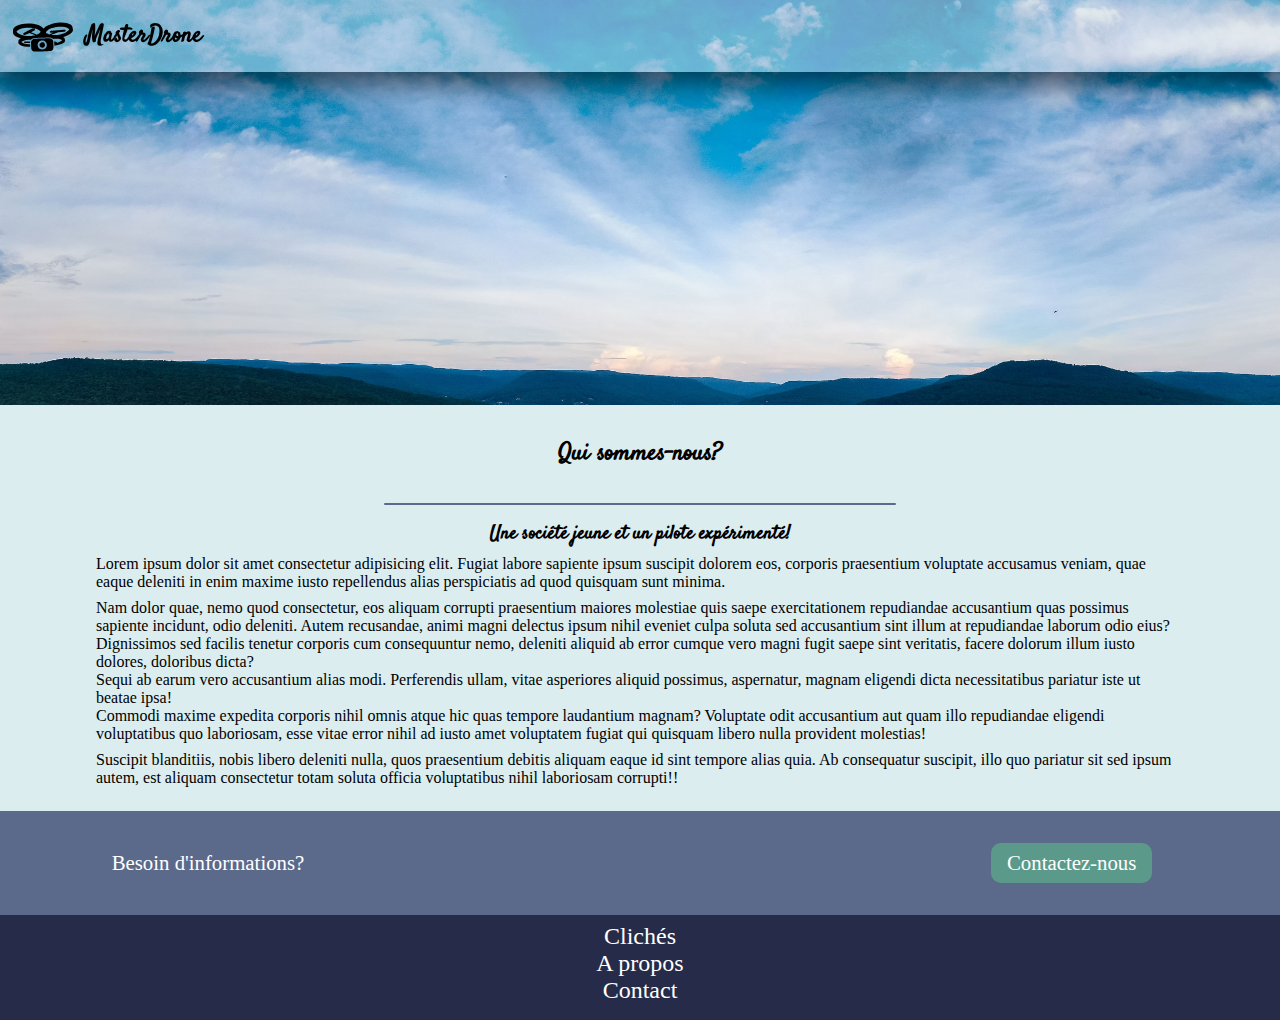
<file: a-propos.html>
<!DOCTYPE html>
<html lang="fr">
<head>
    <meta charset="UTF-8">
    <meta name="viewport" content="width=device-width, initial-scale=1.0">
    <title>MasterDrone</title>
    <link rel="stylesheet" href="./assets/css/style.css">
    <link rel="stylesheet" href="./assets/css/a-propos.css">
    <link rel="stylesheet" href="https://cdnjs.cloudflare.com/ajax/libs/font-awesome/6.4.2/css/all.min.css" integrity="sha512-z3gLpd7yknf1YoNbCzqRKc4qyor8gaKU1qmn+CShxbuBusANI9QpRohGBreCFkKxLhei6S9CQXFEbbKuqLg0DA==" crossorigin="anonymous" referrerpolicy="no-referrer" />
    <script type="module" src="./assets/js/script.js" defer></script>
</head>

<body>
    <header>
        <nav id="nav_header">
            <div id="logo_about">
                <a href="./index.html">
                    <div id="logo">
                        <img src="./assets/img/logo.svg" alt="logo drone">
                    </div>
                </a>
                <h1>MasterDrone</h1>
            </div>
            <div id="log">
                <div id="burger">
                    <i class="fa-solid fa-bars"></i>
                </div>
                <div id="menu"></div>
                <div id="compte">
                    <i class="fa-solid fa-circle-user"></i>
                </div>
            </div>
        </nav>
    </header>

    <main id="main_a-propos">
        <h2>Qui sommes-nous?</h2>
        <div id="separation"></div>
        <h3>Une société jeune et un pilote expérimenté!</h3>
        <p>Lorem ipsum dolor sit amet consectetur adipisicing elit. Fugiat labore sapiente ipsum suscipit dolorem eos, corporis praesentium voluptate accusamus veniam, quae eaque deleniti in enim maxime iusto repellendus alias perspiciatis ad quod quisquam sunt minima.</p> 
        <p> Nam dolor quae, nemo quod consectetur, eos aliquam corrupti praesentium maiores molestiae quis saepe exercitationem repudiandae accusantium quas possimus sapiente incidunt, odio deleniti. Autem recusandae, animi magni delectus ipsum nihil eveniet culpa soluta sed accusantium sint illum at repudiandae laborum odio eius? Dignissimos sed facilis tenetur corporis cum consequuntur nemo, deleniti aliquid ab error cumque vero magni fugit saepe sint veritatis, facere dolorum illum iusto dolores, doloribus dicta? <br>Sequi ab earum vero accusantium alias modi. Perferendis ullam, vitae asperiores aliquid possimus, aspernatur, magnam eligendi dicta necessitatibus pariatur iste ut beatae ipsa! <br>Commodi maxime expedita corporis nihil omnis atque hic quas tempore laudantium magnam? Voluptate odit accusantium aut quam illo repudiandae eligendi voluptatibus quo laboriosam, esse vitae error nihil ad iusto amet voluptatem fugiat qui quisquam libero nulla provident molestias!</p> 
        <p>Suscipit blanditiis, nobis libero deleniti nulla, quos praesentium debitis aliquam eaque id sint tempore alias quia. Ab consequatur suscipit, illo quo pariatur sit sed ipsum autem, est aliquam consectetur totam soluta officia voluptatibus nihil laboriosam corrupti!!</p>
        <div id="info_bandeau">
            <p>Besoin d'informations?</p>
            <div class="contact"><a href="./contact.html">Contactez-nous</a></div>
        </div>
    </main>

    <footer>
        <ul id="footer_nav">
            <a href="./photo.html"><li>Clichés</li></a>
            <a href="./a-propos.html"><li>A propos</li></a>
            <a href="./contact.html"><li>Contact</li></a>
        </ul>
        <div id="footer_icon">
            <a href="mailto:masterdrone@wanadoo.fr"><i class="fa-solid fa-envelope icon_footer"></i></a>
            <a href="https://www.instagram.com/"><i class="fa-brands fa-instagram icon_footer"></i></a>
            <a href="https://twitter.com/?lang=fr"><i class="fa-brands fa-square-x-twitter icon_footer"></i></a>
            <a href="https://www.youtube.com/"><i class="fa-brands fa-youtube icon_footer"></i></a>
            <a href="https://www.facebook.com/"><i class="fa-brands fa-square-facebook icon_footer"></i></a>
        </div>
    </footer>
</body>
</html>
</file>
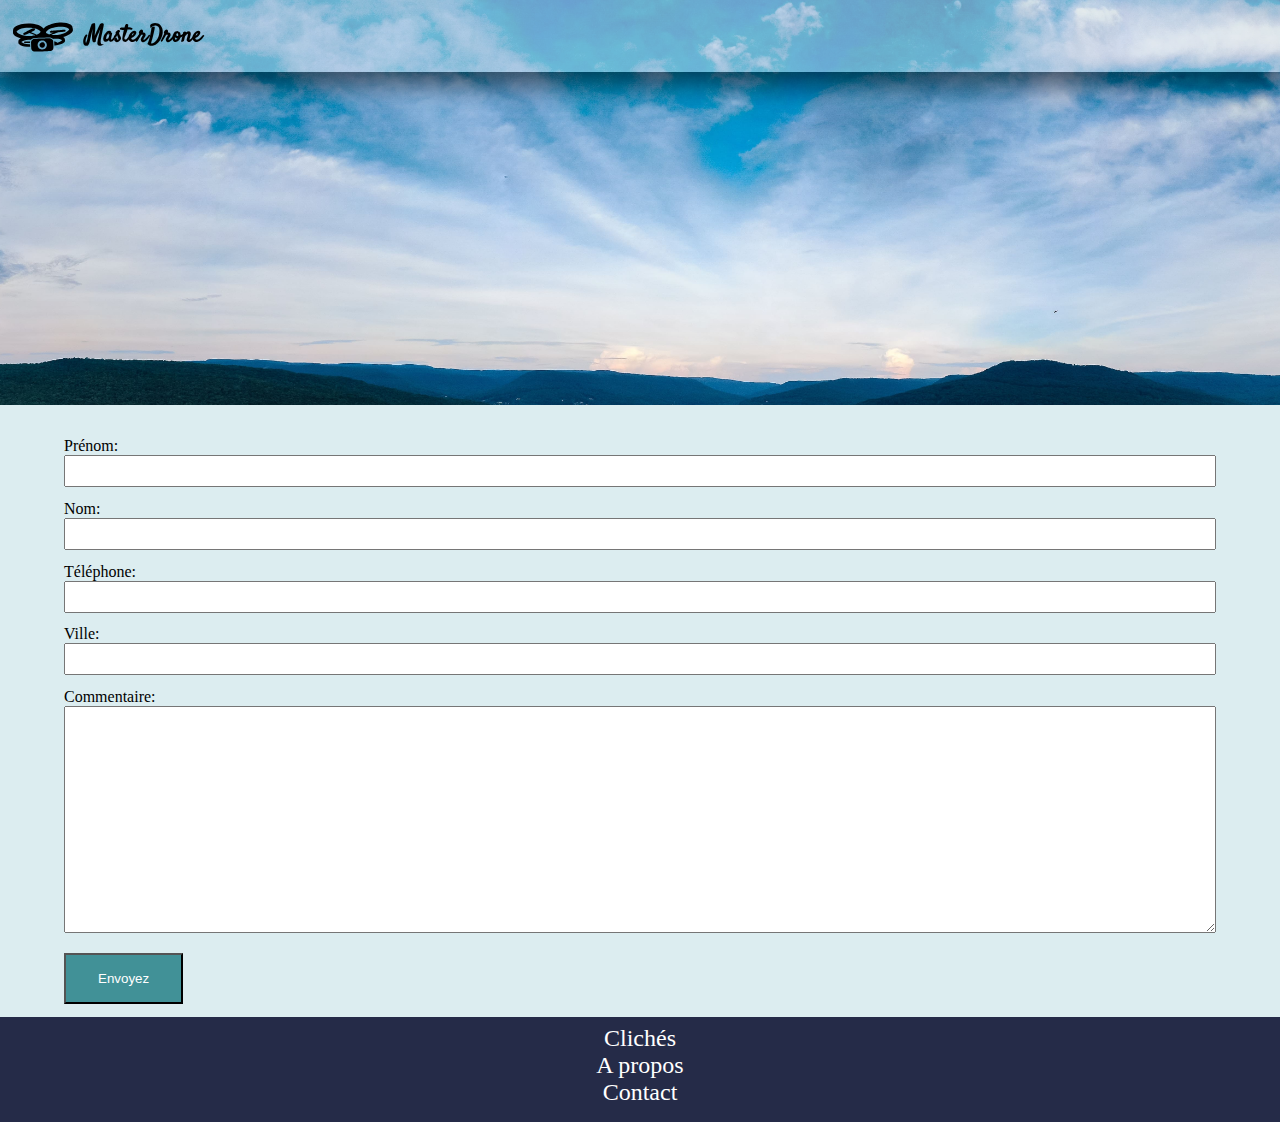
<file: contact.html>
<!DOCTYPE html>
<html lang="fr">
<head>
    <meta charset="UTF-8">
    <meta name="viewport" content="width=device-width, initial-scale=1.0">
    <title>MasterDrone</title>
    <link rel="stylesheet" href="./assets/css/style.css">
    <link rel="stylesheet" href="./assets/css/contact.css">
    <link rel="stylesheet" href="https://cdnjs.cloudflare.com/ajax/libs/font-awesome/6.4.2/css/all.min.css" integrity="sha512-z3gLpd7yknf1YoNbCzqRKc4qyor8gaKU1qmn+CShxbuBusANI9QpRohGBreCFkKxLhei6S9CQXFEbbKuqLg0DA==" crossorigin="anonymous" referrerpolicy="no-referrer" />
    <script type="module" src="./assets/js/script.js" defer></script>
</head>

<body>
    <header>
        <nav id="nav_header">
            <div id="logo_about">
                <a href="./index.html">
                    <div id="logo">
                        <img src="./assets/img/logo.svg" alt="logo drone">
                    </div>
                </a>
                <h1>MasterDrone</h1>
            </div>
            <div id="log">
                <div id="burger">
                    <i class="fa-solid fa-bars"></i>
                </div>
                <div id="menu"></div>
                <div id="compte">
                    <i class="fa-solid fa-circle-user"></i>
                </div>
            </div>
        </nav>
    </header>

    <main>
        <form action="">
            <label for="firstname">Prénom:
                <input type="text" name="firstname" required>
            </label>
            <label for="lastname">Nom: 
                <input type="text" name="lastname" required>
            </label>
            <label for="phone">Téléphone: 
                <input type="tel" name="phone" required>
            </label>
            <label for="town">Ville: 
                <input type="text" name="town" required>
            </label>
            <label for="text">Commentaire:
                <textarea name="text" cols="60" rows="15"></textarea>
            </label>
            <input type="submit" value="Envoyez" id="submit">
        </form>
    </main>

    <footer>
        <ul id="footer_nav">
            <a href="./photo.html"><li>Clichés</li></a>
            <a href="./a-propos.html"><li>A propos</li></a>
            <a href="./contact.html"><li>Contact</li></a>
        </ul>
        <div id="footer_icon">
            <a href="mailto:masterdrone@wanadoo.fr"><i class="fa-solid fa-envelope icon_footer"></i></a>
            <a href="https://www.instagram.com/"><i class="fa-brands fa-instagram icon_footer"></i></a>
            <a href="https://twitter.com/?lang=fr"><i class="fa-brands fa-square-x-twitter icon_footer"></i></a>
            <a href="https://www.youtube.com/"><i class="fa-brands fa-youtube icon_footer"></i></a>
            <a href="https://www.facebook.com/"><i class="fa-brands fa-square-facebook icon_footer"></i></a>
        </div>
    </footer>
</body>
</html>
</file>
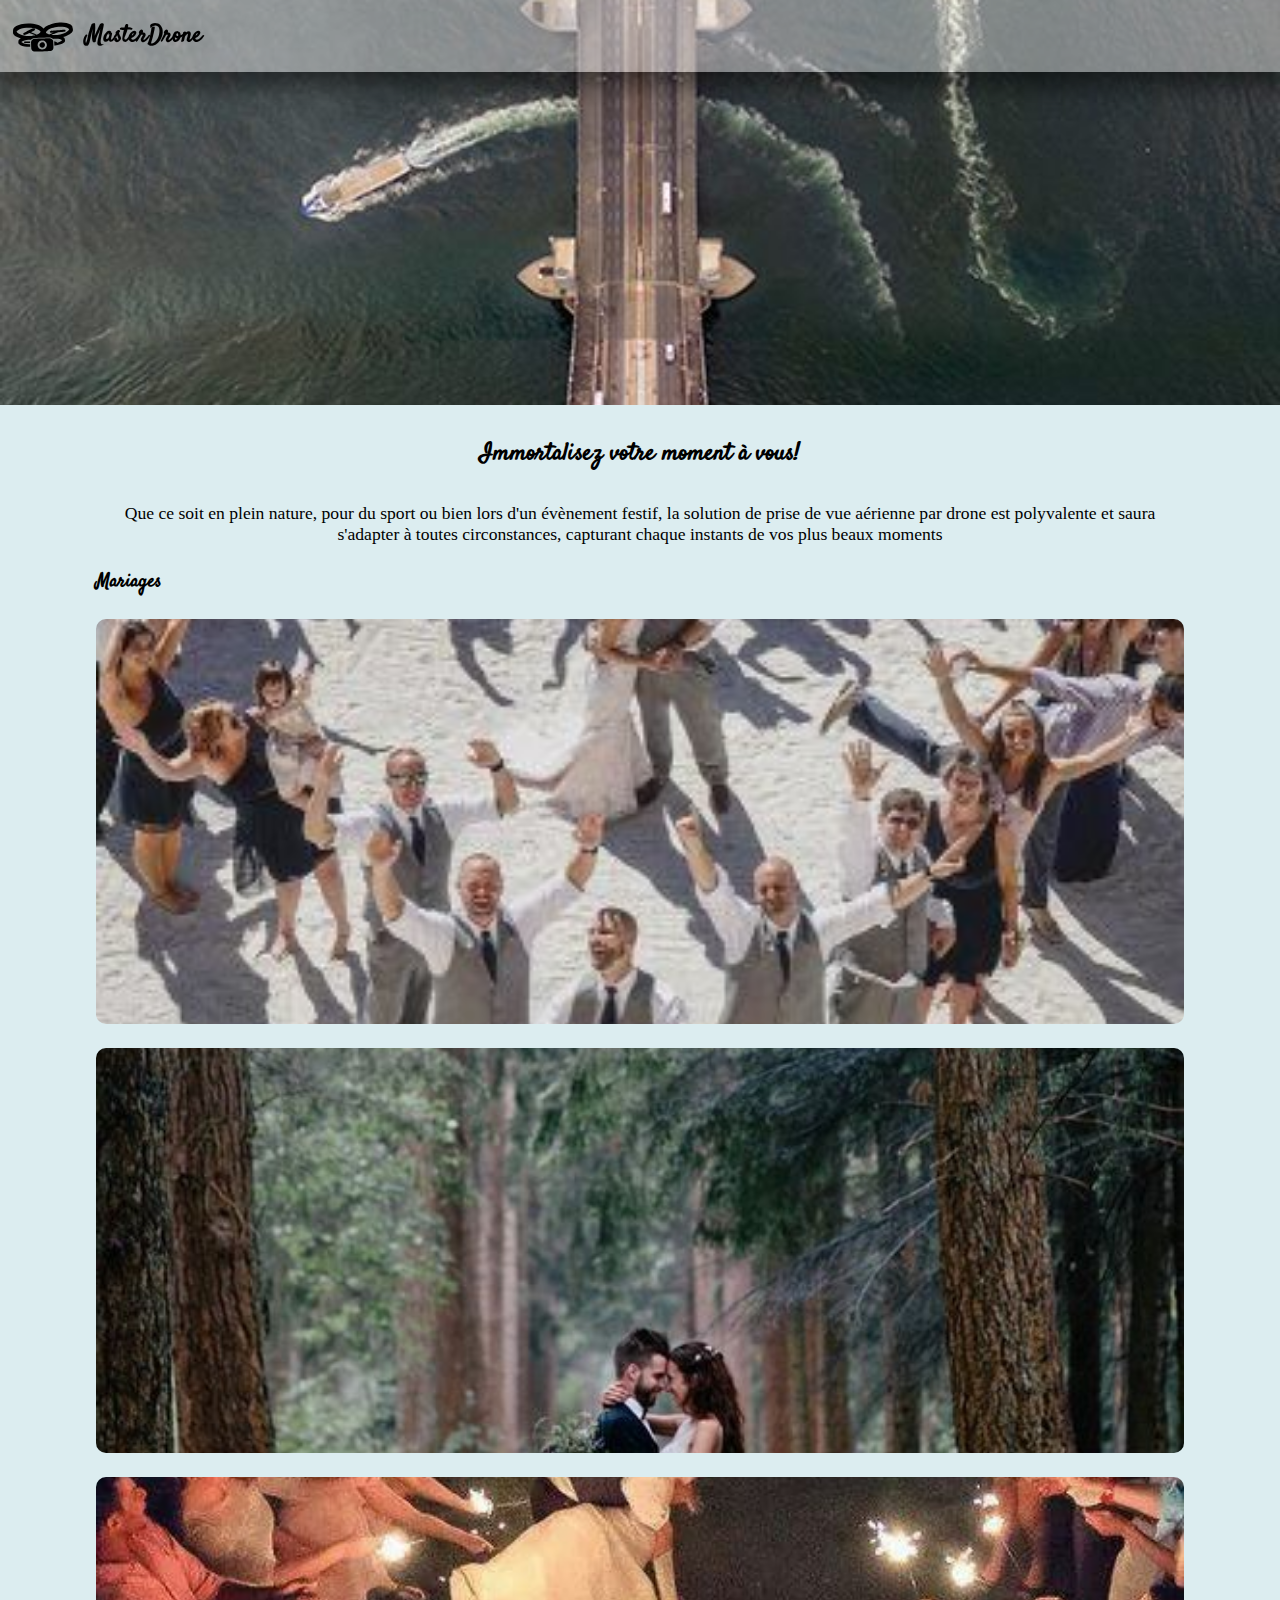
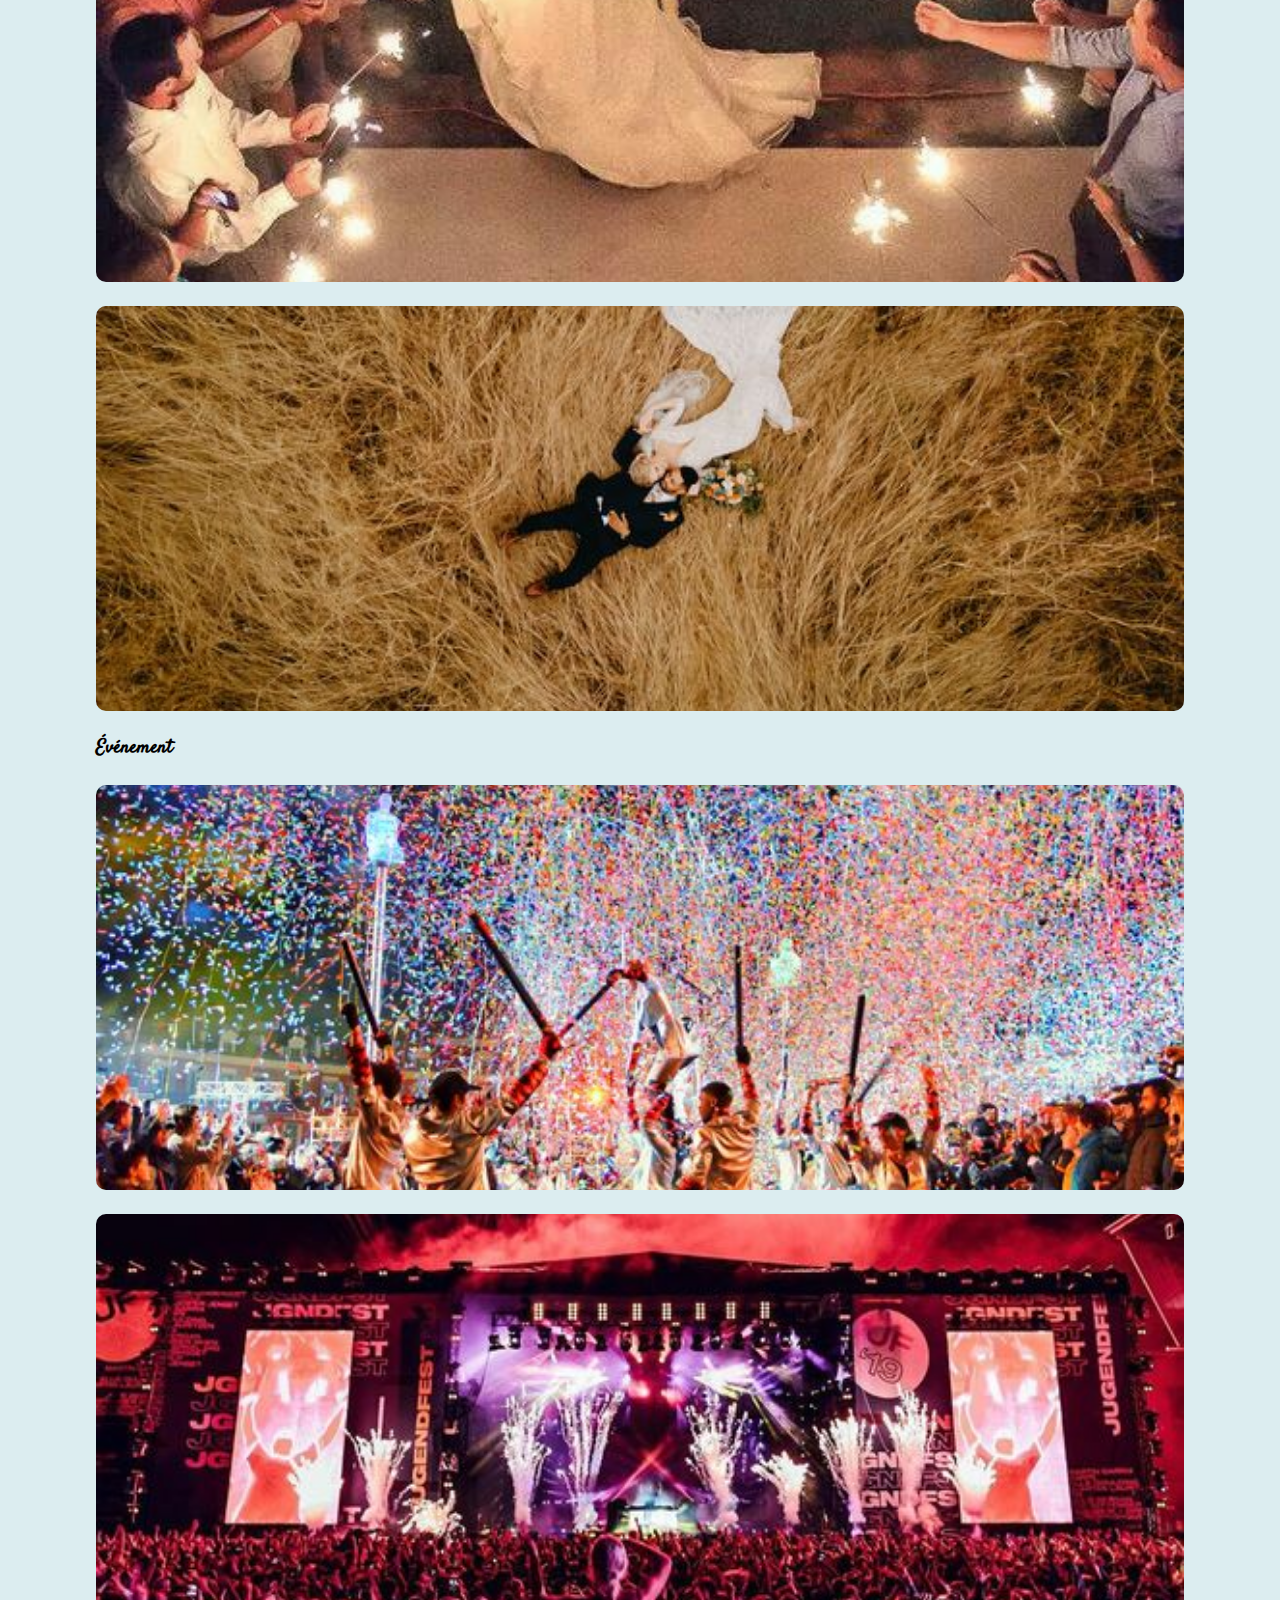
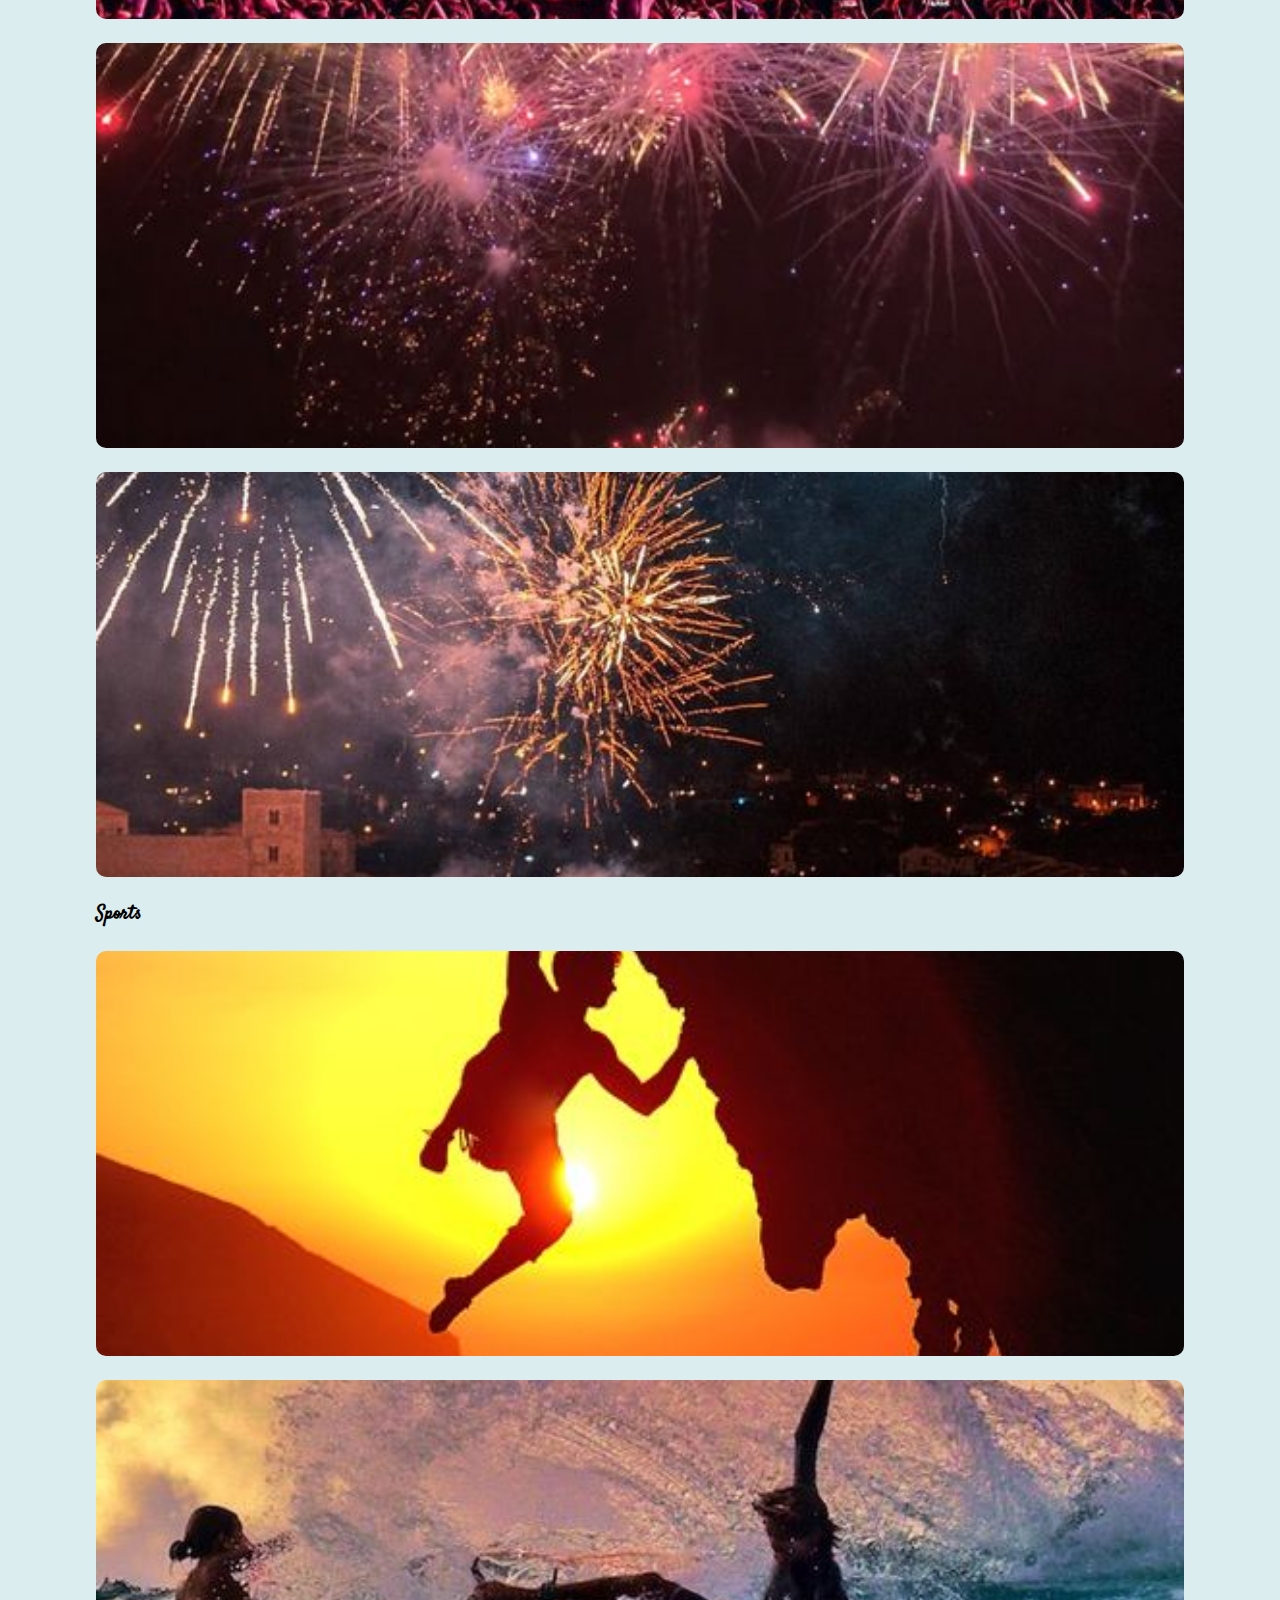
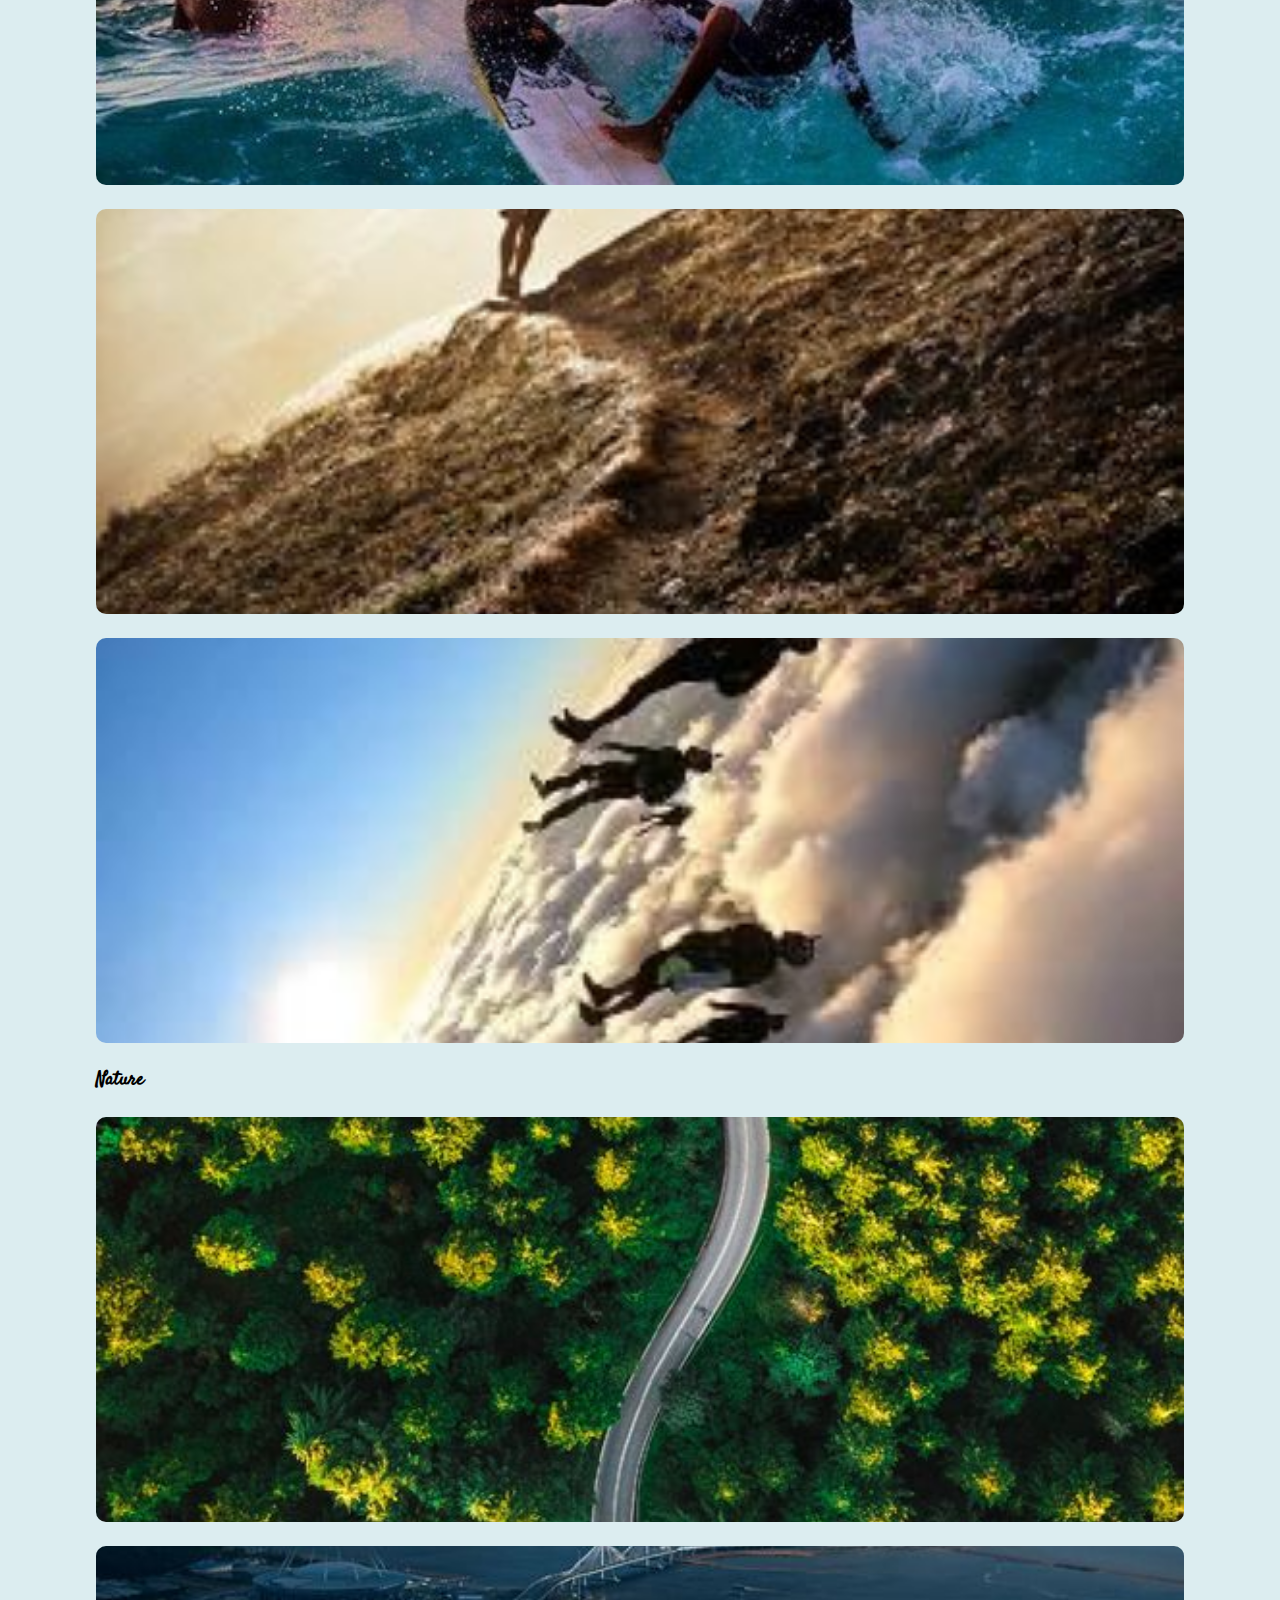
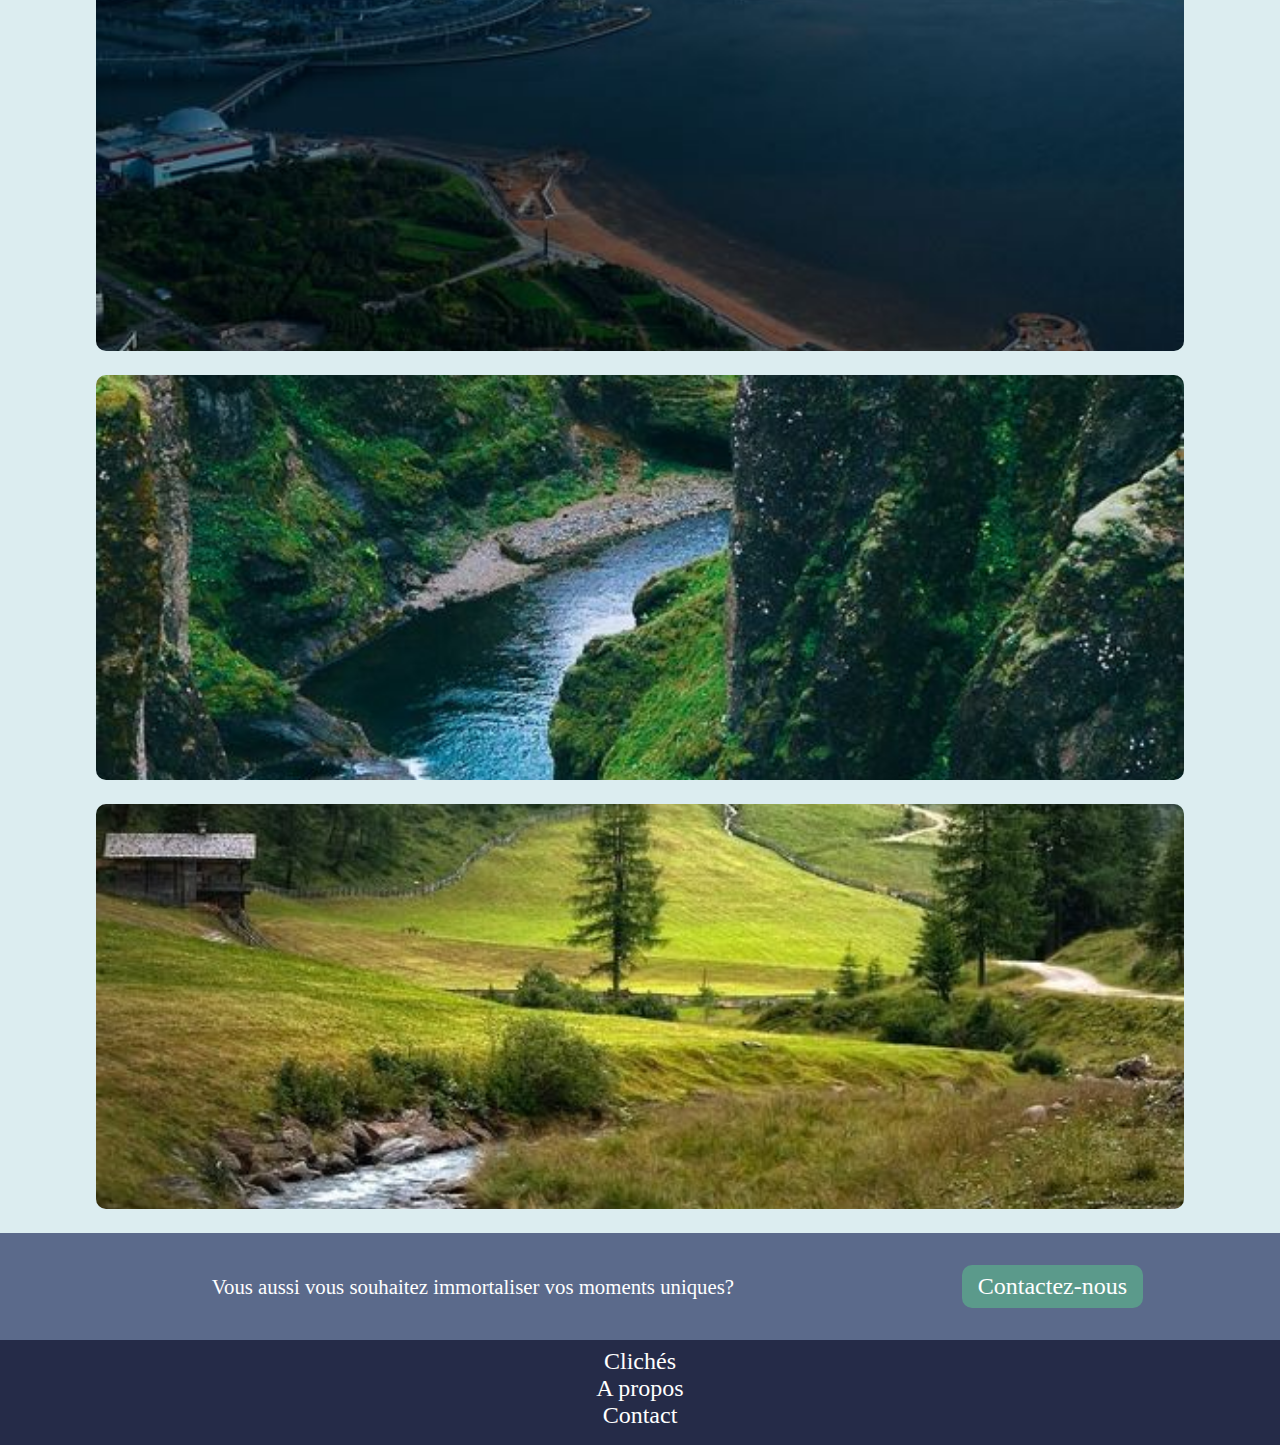
<file: photo.html>
<!DOCTYPE html>
<html lang="fr">
  <head>
    <meta charset="UTF-8" />
    <meta name="viewport" content="width=device-width, initial-scale=1.0">
    <title>MasterDrone</title>
    <link
    rel="stylesheet"
    href="https://cdnjs.cloudflare.com/ajax/libs/font-awesome/6.4.2/css/all.min.css"
    integrity="sha512-z3gLpd7yknf1YoNbCzqRKc4qyor8gaKU1qmn+CShxbuBusANI9QpRohGBreCFkKxLhei6S9CQXFEbbKuqLg0DA=="
    crossorigin="anonymous"
    referrerpolicy="no-referrer"
    >
    <link rel="stylesheet" href="./assets/css/style.css">
    <link rel="stylesheet" href="./assets/css/photo.css">
    <script type="module" src="./assets/js/script.js" defer></script>
  </head>

  <body>
    <header>
      <nav id="nav_header">
        <div id="logo_about">
            <a href="./index.html">
                <div id="logo">
                    <img src="./assets/img/logo.svg" alt="logo drone">
                </div>
            </a>
            <h1>MasterDrone</h1>
        </div>
        <div id="log">
            <div id="burger">
                <i class="fa-solid fa-bars"></i>
            </div>
            <div id="menu"></div>
            <div id="compte">
                <i class="fa-solid fa-circle-user"></i>
            </div>
        </div>
    </nav>
    </header>

    <main id="main_photo">
      <h2>Immortalisez votre moment à vous!</h2>
      <p>
        Que ce soit en plein nature, pour du sport ou bien lors d'un évènement
        festif, la solution de prise de vue aérienne par drone est polyvalente
        et saura s'adapter à toutes circonstances, capturant chaque instants de
        vos plus beaux moments
      </p>
      <section id="photo_mariage">
        <h3>Mariages</h3>
        <div class=" photo mariage1">
            <!-- <img src="./assets/img/mariage1.jpg" alt="photo_mariage"> -->
        </div>
        <div class=" photo mariage2">
            <!-- <img src="./assets/img/mariage2.jpg" alt="photo_mariage"> -->
        </div>
        <div class=" photo mariage3">
            <!-- <img src="./assets/img/mariage3.jpg" alt="photo_mariage"> -->
        </div>
        <div class=" photo mariage4">
            <!-- <img src="./assets/img/mariage4.jpg" alt="photo_mariage"> -->
        </div>
      </section>
      <section id="photo_evenement">
        <h3>Événement</h3>
        <div class=" photo evenement1"></div>
        <div class=" photo evenement2"></div>
        <div class=" photo evenement3"></div>
        <div class=" photo evenement4"></div>
      </section>
      <section id="photo_sport">
        <h3>Sports</h3>
        <div class="photo sport1"></div>
        <div class="photo sport2"></div>
        <div class="photo sport3"></div>
        <div class="photo sport4"></div>
      </section>
      <section id="photo_nature">
        <h3>Nature</h3>
        <div class="photo nature1"></div>
        <div class="photo nature2"></div>
        <div class="photo nature3"></div>
        <div class="photo nature4"></div>
      </section>
      <div id="photo_contact">
        <p>Vous aussi vous souhaitez immortaliser vos moments uniques?</p>
        <div class="contact"><a href="./contact.html">Contactez-nous</a></div>
      </div>
    </main>

    <footer>
      <ul id="footer_nav">
          <a href="./photo.html"><li>Clichés</li></a>
          <a href="./a-propos.html"><li>A propos</li></a>
          <a href="./contact.html"><li>Contact</li></a>
      </ul>
      <div id="footer_icon">
          <a href="mailto:masterdrone@wanadoo.fr"><i class="fa-solid fa-envelope icon_footer"></i></a>
          <a href="https://www.instagram.com/"><i class="fa-brands fa-instagram icon_footer"></i></a>
          <a href="https://twitter.com/?lang=fr"><i class="fa-brands fa-square-x-twitter icon_footer"></i></a>
          <a href="https://www.youtube.com/"><i class="fa-brands fa-youtube icon_footer"></i></a>
          <a href="https://www.facebook.com/"><i class="fa-brands fa-square-facebook icon_footer"></i></a>
      </div>
  </footer>
  </body>
</html>
</file>
<file: assets/css/style.css>
/* initialisation */

@font-face {
  font-family: "Satisfy";
  src: url(../font/Satisfy-Regular.ttf);
}
* {
  margin: 0;
  padding: 0;
  box-sizing: border-box;
}

img,
input {
  width: 100%;
  vertical-align: bottom;
}

body {
  background-color: rgb(220, 237, 240);
}

h1,
h2,
h3,
h4 {
  font-family: "Satisfy", sans-serif;
}

ul {
  list-style-type: none;
}

/* ++++++++++++++++++++++++++++++++HEADER+++++++++++++++++++++++++++++++++++++++++ */
header {
  position: relative;
  height: 45vh;
  background-image: url(../img/route-accueil-min.jpg);
  background-size: cover;
  background-attachment: fixed;
  background-position: center;
  background-repeat: no-repeat;
}


header h1 {
    position: relative;
    color: rgb(0, 0, 0);
    font-size: 1rem;
}

/* Nav du header */
#nav_header #logo_about {
  display: flex;
  align-items: center;
}

header #nav_header {
  display: flex;
  align-items: center;
  justify-content: space-between;
  height: 8vh;
  width: 100%;
  position: fixed;
  top: 0;
  box-shadow: 1px 10px 23px 4px rgba(0, 0, 0, 0.5);
  -webkit-box-shadow: 1px 10px 23px 4px rgba(0, 0, 0, 0.5);
  -moz-box-shadow: 1px 10px 23px 4px rgba(0, 0, 0, 0.5);
  background-color: rgba(255, 255, 255, 0.411);
  z-index: 1;
}

#nav_header #logo {
  width: 60px;
  margin: 0 0.8rem;
}

#nav_header a,
section a,
#footer_nav a {
  text-decoration: none;
  color: rgb(255, 255, 255);
  /* text-shadow: 0px 0px 5px rgba(0, 0, 0, 1); */
  font-size: 150%;
}

#nav_header ul {
  overflow: hidden;
  position: absolute;
  text-align: center;
  left: 50%;
  top: 110%;
  width: 50%;
  transform: translateX(-50%);
  background-color: rgba(255, 255, 255, 0.877);
  border-radius: 15px;
  font-size: 60%;
}

#nav_header ul li {
  margin: 1rem;
}


div a {
  text-decoration: none;
  color: white;
}

#nav_header a:visited {
  color: rgb(0, 0, 0);
}

#nav_header .hide {
  height: 0;
}

#nav_header .show {
  max-height: 500px;
}

#nav_header #log {
  display: flex;
  justify-content: space-around;
  width: 25vw;
  font-size: 1.5rem;
}

header #header_about {
  position: absolute;
  top: 50%;
  left: 10%;
  font-size: 24px;
}

.contact {
  padding: 0.5rem 1rem;
  margin: 1rem 1rem;
  background-color: #5b9a8b;
  color: white;
  width: fit-content;
  border-radius: 10px;
  transition: all 0.2s;
}

.contact:hover {
  transform: scale(120%);
}

/* +++++++++++++++++++++++++++++++++++++ MAIN +++++++++++++++++++++++++++++++++++++ */
main h2 {
  text-align: center;
  margin: 2rem 0;
  font-size: 1.5rem;
}

main section {
  width: 85%;
  margin: auto;
}

/* Carrousel */
.container {
    margin: 0 auto;
    width: 90vw;
    height: 25vh;
    position: relative;
    perspective: 1000px;
    overflow: hidden;
}

.carousel {
    height: 160px;
    width: 100%;
    position: relative;
    transform-style: preserve-3d;
    transition: all 1s;
    margin: auto;
    top: 10%;
}

.shooting {
    display: block;
    position: absolute;
    right: 0;
    left: 0;
    margin: auto;
}

.mariage {
  transform: rotateY(0deg) translateZ(200px);
}
.soiree {
  transform: rotateY(90deg) translateZ(200px);
}
.sport {
  transform: rotateY(180deg) translateZ(200px);
}
.nature {
  transform: rotateY(270deg) translateZ(200px);
}

.next,
.prev {
  position: absolute;
  top: 50%;
  transform: translateY(-50%);
  padding: 1em .5em;
  cursor: pointer;
  background: #cccccc8c;
  border-radius: 5px;
}
/* .next:hover,
.prev:hover {
  color: #000;
}
.next:active,
.prev:active {
  top: 104px;
  box-shadow: 0 1px 0 #999;
} */
.next {
  right: .2em;
}
.prev {
  left: .2em;
}

.shooting h3 {
  position: absolute;
  top: 50%;
  left: 50%;
  transform: translate(-50%, -50%);
  font-size: 1.5rem;
}

footer {
  position: relative;
  background-color: #252b48;
  padding: .5rem 0;
}

footer #footer_icon,
footer #footer_nav {
  display: flex;
  flex-direction: column;
  align-items: center;
  justify-content: space-between;
  margin: auto;
}

footer #footer_icon {
  display: flex;
  flex-direction: row;
  justify-content: space-evenly;
  padding-top: .5rem;
}

footer #footer_nav {
  width: 60vw;
}


.icon_footer {
  font-size: 2rem;
  color: #f5fccd;
}

@media screen and (min-width:280px) {

  header h1 {
    font-size: 1.5rem;
}



}
</file>
<file: assets/css/a-propos.css>
#main_a-propos #separation {
    width: 40%;
    height: 2px;
    background-color: #5b6a8b;
    margin: 0 auto 1rem auto;
    border-radius: 5px;
}

#main_a-propos p, #main_a-propos h3 {
    width: 85%;
    margin: .5rem auto;
}

#main_a-propos h3 {
    text-align: center;
}

#info_bandeau {
    display: flex;
    align-items: center;
    justify-content: space-around;
    background-color: #5b6a8b;
    color: white;
    font-size: 1.3rem;
    padding: 1rem 0;
    margin-top: 1.5rem;
}

#info_bandeau p{
    width: 50%;
    margin: 0;
}
</file>
<file: assets/css/contact.css>
main {
    padding-top: 2rem;
}

form,
textarea {
    width: 90vw;
    margin: auto;
}

input {
    height: 2rem;
    margin-bottom: .8rem;
}

#submit {
    background-color: #419197;
    color: white;
    width: fit-content;
    height: fit-content;
    padding: 1rem 2rem;
    margin-top: 1rem;
}
</file>
<file: assets/css/photo.css>
header {
    background-image: url(../img/pont_header.jpg);
}

#main_photo p {
    text-align: center;
    width: 85%;
    margin: 1.5rem auto;
    font-size: 1.1rem;
}


section .photo {
    height: 45vh;
    background-size: cover;
    background-position: 50% 65%;
    background-repeat: no-repeat;
    margin: 1.5rem 0;
    border-radius: 10px;
    transition: all .2s;
}

section .photo:hover {
    transform: scale(110%);
    margin: 3rem auto;
}

#photo_mariage .mariage1 {
    background-image: url(../img/mariage1.jpg);
}

#photo_mariage .mariage2 {
    background-image: url(../img/mariage2.jpg);
}

#photo_mariage .mariage3 {
    background-image: url(../img/mariage3.jpg);
    background-position: center;
}
#photo_mariage .mariage4 {
    background-image: url(../img/mariage4.jpg);
}

#photo_evenement .evenement1 {
    background-image: url(../img/evenement1.jpg);
}

#photo_evenement .evenement2 {
    background-image: url(../img/evenement2.jpg);
}

#photo_evenement .evenement3 {
    background-image: url(../img/evenement3.jpg);
}

#photo_evenement .evenement4 {
    background-image: url(../img/evenement4.jpg);
}

#photo_sport .sport1 {
    background-image: url(../img/sport1.jpg);
    background-position: 50% 40%;
}

#photo_sport .sport2 {
    background-image: url(../img/sport2.jpg);
    background-position: 50% 80%;
}

#photo_sport .sport3 {
    background-image: url(../img/sport3.jpg);
}

#photo_sport .sport4 {
    background-image: url(../img/sport4.jpg);
    background-position: center;
}

#photo_nature .nature1 {
    background-image: url(../img/nature1.jpg);
}

#photo_nature .nature2 {
    background-image: url(../img/nature2.jpg);
}

#photo_nature .nature3 {
    background-image: url(../img/nature3.jpg);
}

#photo_nature .nature4 {
    background-image: url(../img/nature4.jpg);
}

#photo_contact {
    display: flex;
    justify-content: space-evenly;
    align-items: center;
    background-color: #5b6a8b;
    padding: 1rem 0;
}

#photo_contact p {
    width: 55%;
    color: white;
    margin: 0;
    font-size: 1.3rem;
}

#photo_contact .contact {
    font-size: 1.5rem;
}
</file>
